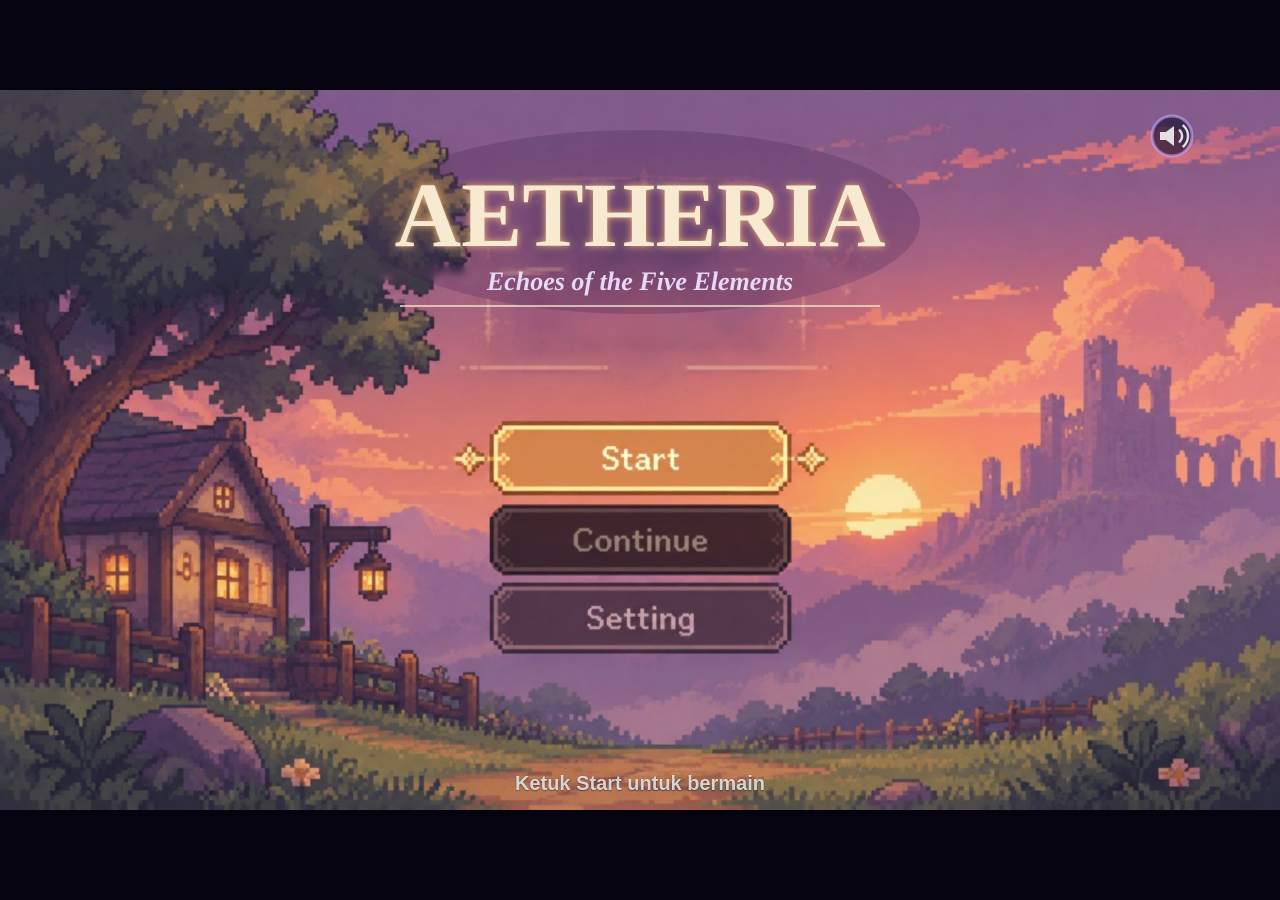
<file: index.html>
<!DOCTYPE html>
<html lang="id">
<head>
<meta charset="utf-8">
<meta name="viewport" content="width=device-width,initial-scale=1,user-scalable=no">
<title>AETHERIA - Echoes of the Five Elements</title>
<link rel="stylesheet" href="css/style.css">
</head>
<body>
<canvas id="c"></canvas>
<script src="js/assets.js"></script>
<script src="js/game.js"></script>
<script src="js/audio.js"></script>
<script src="js/audio-hq.js"></script>
<script src="js/bgm.js"></script>
<script src="js/vfx.js"></script>
<script src="js/hq.js"></script>
<script src="js/vfx2.js"></script>
<script src="js/systems.js"></script>
<script src="js/aetheria24.js"></script>
<script src="js/aetheria25.js"></script>
</body>
</html>
</file>
<file: css/style.css>
html,body{margin:0;height:100%;background:#05030f;overflow:hidden}
canvas{display:block;position:absolute;left:50%;top:50%;transform:translate(-50%,-50%);touch-action:none;user-select:none;-webkit-user-select:none}
</file>
